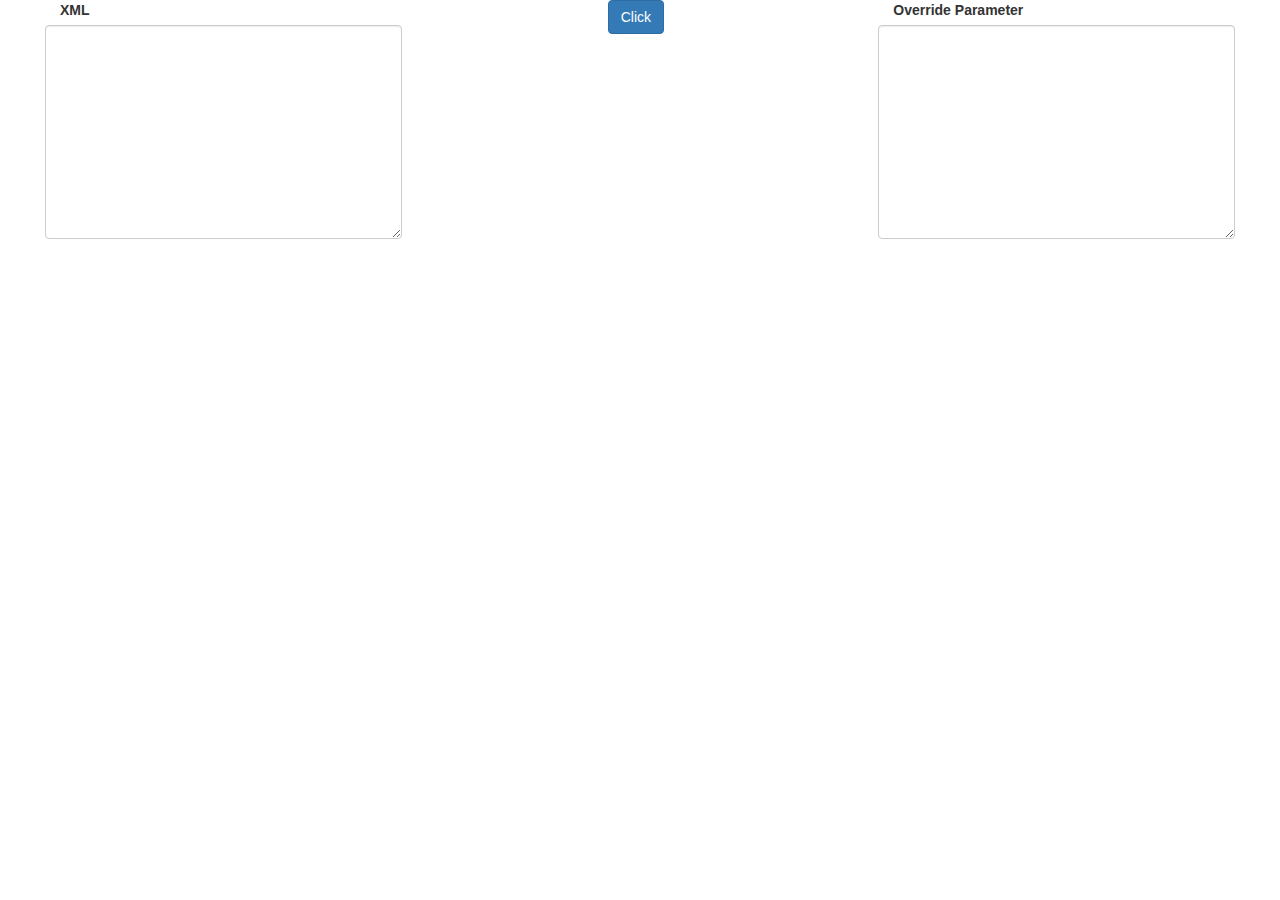
<file: Demo/Create Override.html>
<!DOCTYPE html>
<html lang="en">
  <head>
    <meta charset="utf-8">
    <title>Create Override</title>
    <!-- Latest compiled and minified CSS -->
<link rel="stylesheet" href="https://maxcdn.bootstrapcdn.com/bootstrap/3.4.0/css/bootstrap.min.css">

<!-- jQuery library -->
<script src="https://ajax.googleapis.com/ajax/libs/jquery/3.3.1/jquery.min.js"></script>

<!-- Latest compiled JavaScript -->
<script src="https://maxcdn.bootstrapcdn.com/bootstrap/3.4.0/js/bootstrap.min.js"></script>

<script type="text/javascript">
  function Override_Parameters() {
  debugger;
    var xmlDoc = $.parseXML($("#xml_Text").val());
    var $xml = $(xmlDoc);
    var $Parameter = $xml.find('parameter');
    var name = "";
    $Parameter.each(function() {
        name = name + 'name="' + $(this).attr('name') + '",value=$(' + $(this).attr('name') + ') \n';
    });
    
    $("#override_Text").val(name);    
}
</script>
  </head>
  <body>
    <div class="col-xs-12">
      <div class="col-xs-4">
        <div class="col-xs-12">
          <label class="col-xs-12 center">XML</label>
        </div>
        <div class="col-xs-12">
          <textarea id="xml_Text" class="form-control" rows="10" cols="30"></textarea>
        </div>
      </div>
      <div class="col-xs-4">
        <button class="btn btn-primary col-md-offset-5" onclick="Override_Parameters()">
          Click
        </button>
      </div>
      <div class="col-xs-4">
        <div class="col-xs-12">
          <label class="col-xs-12 center">Override Parameter</label>
        </div>
        <div class="col-xs-12">
          <textarea id="override_Text" class="form-control" rows="10" cols="30"></textarea>
        </div>
      </div>
    </div>
  </body>
</html>
</file>
